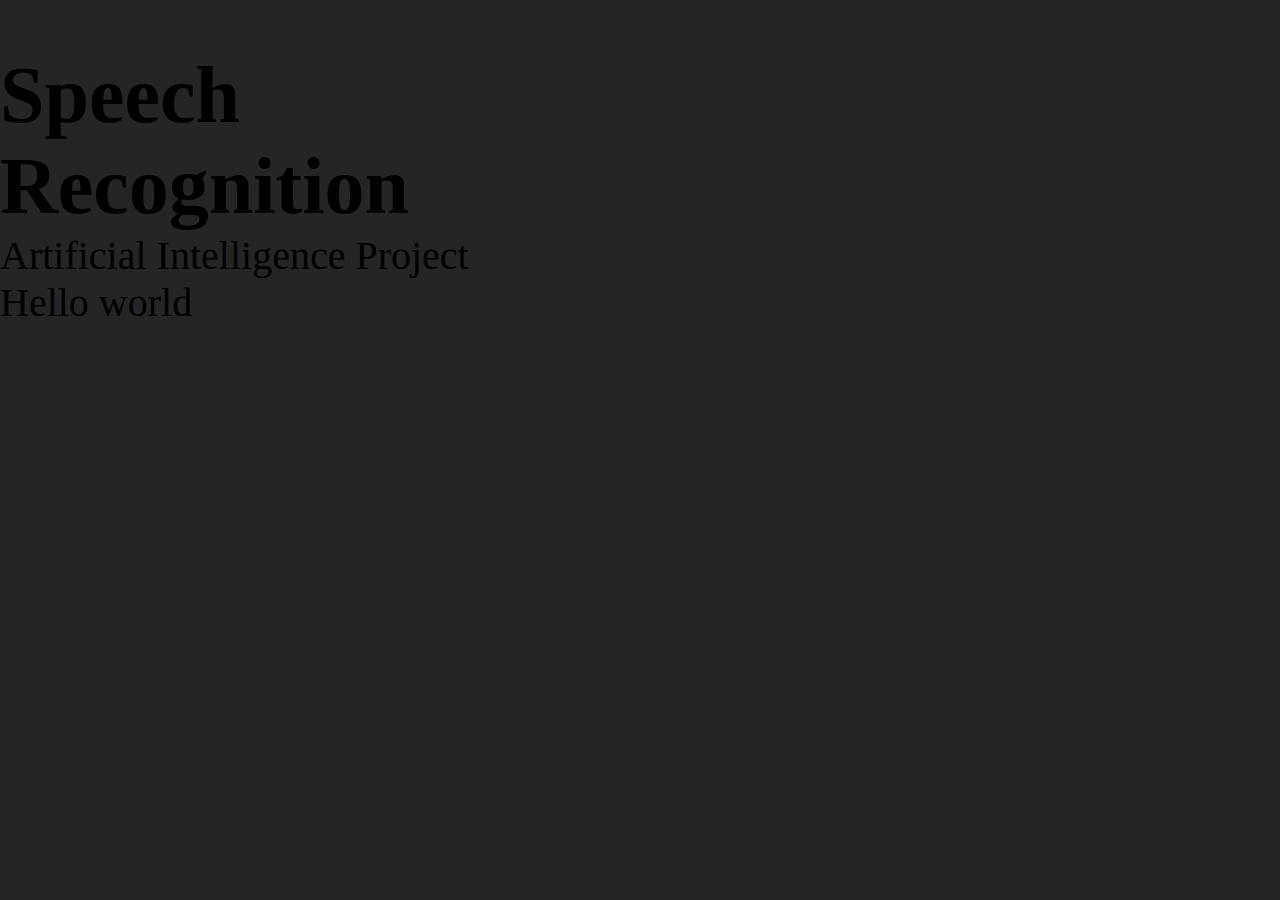
<file: SpeeechRecognition/index.html>
<!DOCTYPE html>
<html lang="en">
<head>
    <meta charset="UTF-8">
    <meta name="viewport" content="width=device-width, initial-scale=1">
    <title>Document</title>
    <link rel="stylesheet" href="style.css">
</head>
<body>
    <section>
    <h1>Speech<br>Recognition</h1>
    <p>Artificial Intelligence Project</p>
    <div class="container">
        <div class="texts">
            <p>Hello world</p>
        </div>
    </div>
 </section>
 <script src="main.js"></script>
</body>
</html>
</file>
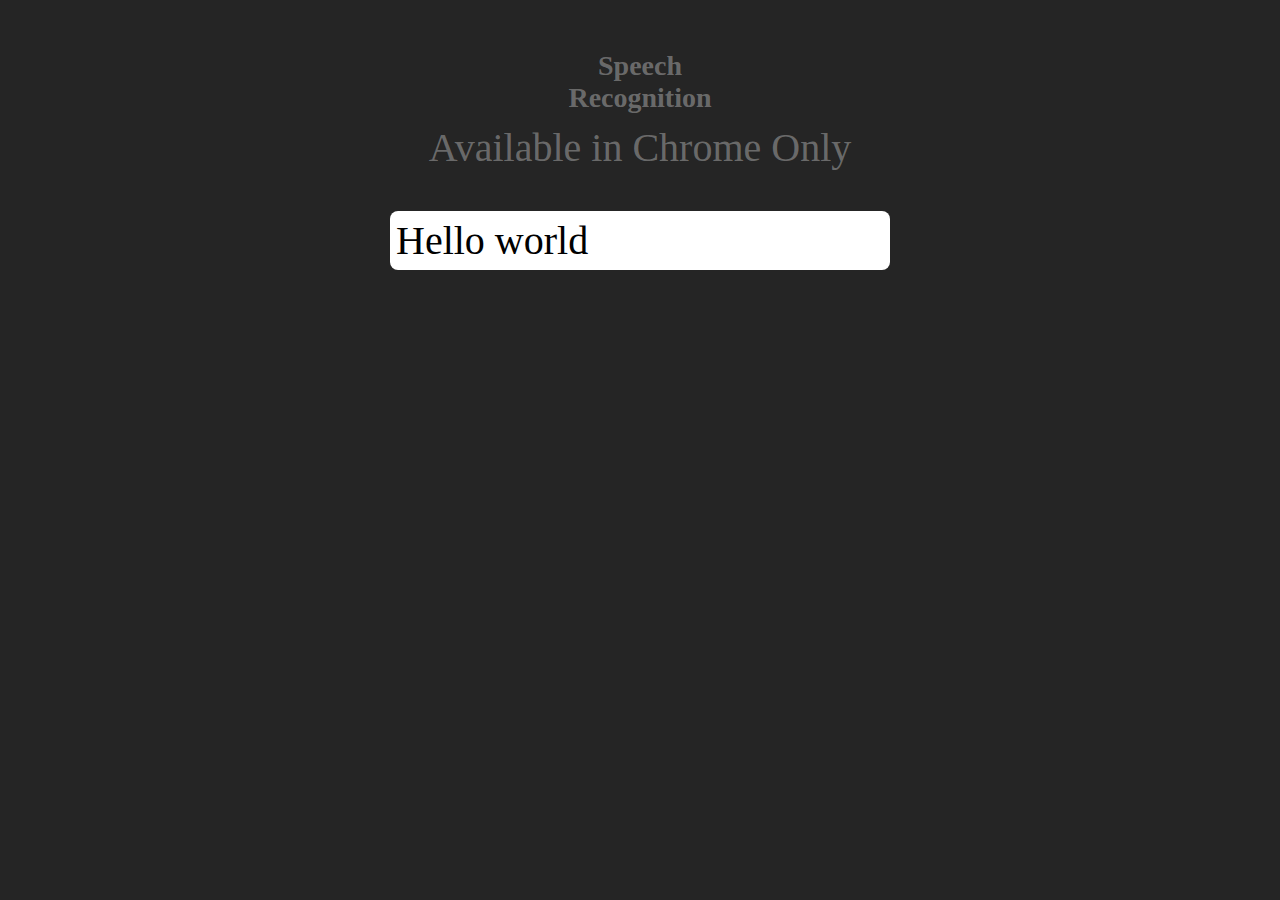
<file: SpeeechRecognition/SpeeechRecognition/index.html>
<!DOCTYPE html>
<html lang="en">
<head>
    <meta charset="UTF-8">
    <meta name="viewport" content="width=device-width, initial-scale=1">
    <title>Document</title>
    <link rel="stylesheet" href="style.css">
</head>
<body>
    <section>
    <h1>Speech<br>Recognition</h1>
    <p>Available in Chrome Only</p>
    <div class="container">
        <div class="texts">
            <p>Hello world</p>
        </div>
    </div>
 </section>
 <script src="main.js"></script>
</body>
</html>
</file>
<file: SpeeechRecognition/style.css>
*{
    margin: 0;
    padding: 0;
    box-sizing: border-box;
}
html{
    font-family: 'Montserrat';
    font-size: 40px;
}
section{
    min-height: 100vh;
    width: 100%;
    display: flex;

    background-color: rgb(37,37,37);
    flex-direction: column;
    padding: 50px 0;
}
</file>
<file: SpeeechRecognition/SpeeechRecognition/style.css>
*{
    margin: 0;
    padding: 0;
    box-sizing: border-box;
}
html{
    font-family: 'Montserrat';
    font-size: 40px;
}
section{
    min-height: 100vh;
    width: 100%;
    display: flex;
   
    background-color: rgb(37,37,37);
    flex-direction: column;
    padding: 50px 0;
}
section h1{
    color: rgba(255, 255,255, 0.322);
    text-align: center;
    width: 100%;
    font-size: 70%;
    margin-bottom: 10px;

}
section p{
    text-align: center;
    color: rgba(255,255,255, 0.322);
    width: 100%;
    margin-bottom: 40px;
}
.container{
    width: 90%;
    max-width: 500px;
    margin: 0 auto;
    justify-content: center;
}
.texts p{
    color: black;
    text-align: left;
    background-color: white;
    width: 100%;
    padding: 6px;
    border-radius: 8px;
    margin-bottom: 10px;
}
.texts- p.replay{
    text-align: right;
}
</file>
